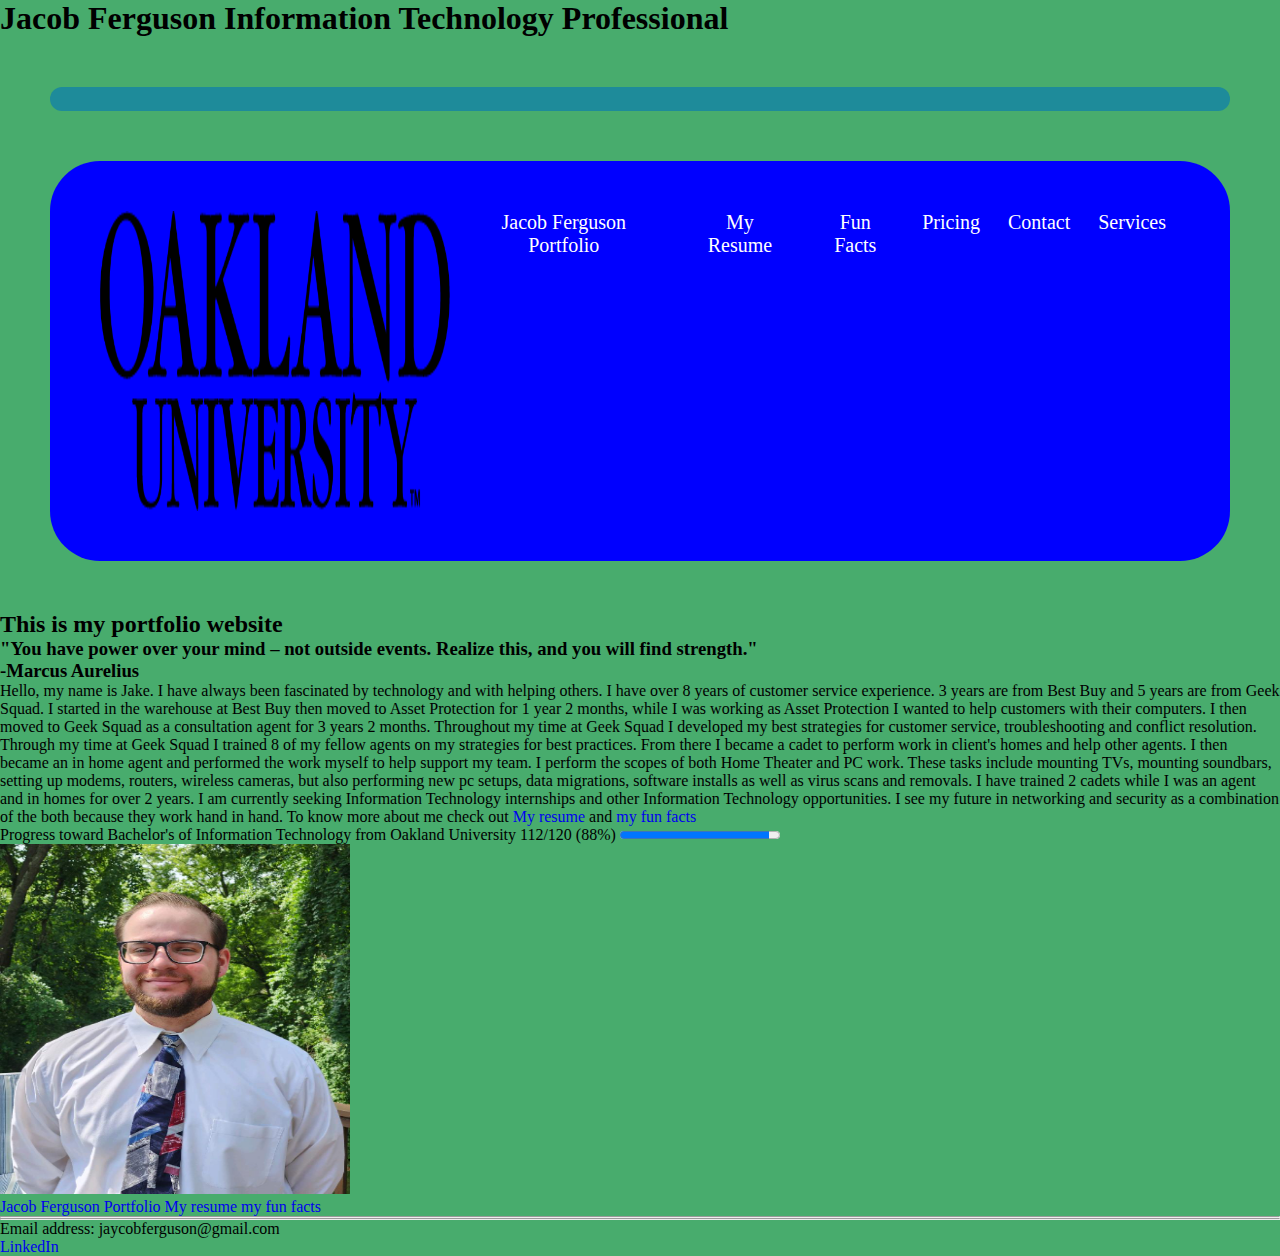
<file: JacobFerguson_hw2TH_csi3150_fs2023/index.html>
<!DOCTYPE html>
<html lang="en">
  <head>
    <meta charset="UTF-8" />
    <meta name="viewport" content="width=device-width, initial-scale=1.0" />
    <title>Information Technology Professional Jake Ferguson</title>
    <!--Link to favicon (the little icon on the tab of the website)-->
    <link rel="shortcut icon" href="./images/matrix.png" type="image/x-icon" />
    <!--Link to CSS file-->
    <link rel="stylesheet" href="css/Interactive.css">
    <style>
    /*This is how we will hide the dropdown box initially*/
    ul.dropdown {
      display: none;
    }
    </style>
     <!--Here we use JavaScript to toggle the dropdown-->
     <script>
      //This will let us toggle the dropdown
    <div class="dropdown">
  <button class="dropbtn">Services</button>
  <div class="dropdown-content">
    <a href="#">Home Theater Work</a>
    <a href="#">PC Work</a>
    <a href="#">Training</a>
    <a href="#">Troubleshooting</a>
    </div>
  </div>
    </script>
  </head>
  <body>
    <div>

      <!--This is the title of the webpage-->
     <h1><b>Jacob Ferguson Information Technology Professional</b></h1>

    <nav class="navbar"></nav>
    <!--Logo container-->
    <div class="logo">
    </div>
    <!--Navigation menu container-->
    <ul class="nav-links">
      <!--Hamburger menu icon and checkbox hack-->
      <input type="checkbox" id="checkbox_toggle" />
      <label for="checkbox_toggle" class="hamburger">&#9776;</label>

      <!-- Write out the nav menu options -->
      <div>
        <nav class="menu">
          <img class="logo" src="./images/OaklandUniversity.png" width="350" height="300" style="float: left;">
      <ul class="Nav-bar">
        
        <li><a href="./index.html">Jacob Ferguson Portfolio</a></li>
        <li><a href="./html/my_resume.html">My Resume</a></li>
        <li><a href="./html/my_fun_facts.html" class="nav-link">Fun Facts</a></li>
        <li><a href="/">Pricing</a></li></li>
        <li><a href="/">Contact</a></li>
        <!--DROPDOWN MENU-->
        <div class="dropdown">
          <button class="dropbtn">Services</button>
          <div class="dropdown-content">
            <a href="#">Home Theater Work</a>
            <a href="#">PC Work</a>
            <a href="#">Training</a>
            <a href="#">Troubleshooting</a>
            </div>
      </ul>
       
        </ul>
      </ul>
    </div>

      <!--This is my description of the website-->
      <h2>This is my portfolio website</h2>
      <!--This is my personal quote-->
      <h3>
        "You have power over your mind – not outside events. Realize this, and
        you will find strength."
      </h3>
      <h3>-Marcus Aurelius</h3>
      <!--This is my introduction-->
      <p>
        Hello, my name is Jake. I have always been fascinated by technology and
        with helping others. I have over 8 years of customer service experience.
        3 years are from Best Buy and 5 years are from Geek Squad. I started in the warehouse at Best
        Buy then moved to Asset Protection for 1 year 2 months, while I was
        working as Asset Protection I wanted to help customers with their
        computers. I then moved to Geek Squad as a consultation agent for 3
        years 2 months. Throughout my time at Geek Squad I developed my best
        strategies for customer service, troubleshooting and conflict resolution.
        Through my time at Geek Squad I trained 8 of my fellow agents on my strategies for best practices.
        From there I became a cadet to perform work in client's homes and help
        other agents. I then became an in home agent and performed the work
        myself to help support my team. I perform the scopes of both Home Theater
        and PC work. These tasks include mounting TVs, mounting soundbars, setting up
        modems, routers, wireless cameras, but also performing new pc setups, 
        data migrations, software installs as well as virus scans and removals.
         I have trained 2 cadets while I was an agent and in homes for over 2 years. 
         I am currently seeking Information Technology internships and other Information Technology opportunities. 
         I see my future in networking and security as a combination of the both because they work hand in hand. To
        know more about me check out
        <a href="./html/my_resume.html" class="navOption">My resume</a> and
        <a href="./html/my_fun_facts.html" class="navOption">my fun facts</a>
      </p>

      <label for="file"
        >Progress toward Bachelor's of Information Technology from Oakland
        University 112/120 (88%)</label>
      <!--This is my progress bar-->
      <progress id="file" value="112" max="120">88%</progress>
      <header id="page_header" class="">
        <div id="logoContainter">
          <a> </a>
          <!--This is my profile picture-->
          <img
            src="./images/Personal Picture.jpeg"
            alt="Jacob Ferguson Picture"
            height="350"
            width="350"
            />
          <br></div>
          <!--This is the self-referencing link back to the current webpage-->
          <a
            href="/index.html"
            class="navOption"
            >Jacob Ferguson Portfolio</a>
            <!--This is a link to the resume page-->
          <a href="html/my_resume.html" 
          class="navOption"
          >My resume</a>
          <!--This is a link to the my fun facts page-->
          <a href="./html/my_fun_facts.html" 
          class="navOption">
          my fun facts</a>
        </div>
        <div id="logoContainer"></div>
        <nav id="navbar"></nav>
        <hr />
        <hr />
        <p>
          <!--Here is the additional contact information section-->
          Email address: jaycobferguson@gmail.com
          <br />
          <a href="https://www.linkedin.com/in/jacob-ferguson-making-it-happen/"
            >LinkedIn</a>
        </p>
      </header>
    </div>
  </body>
</html>
</file>
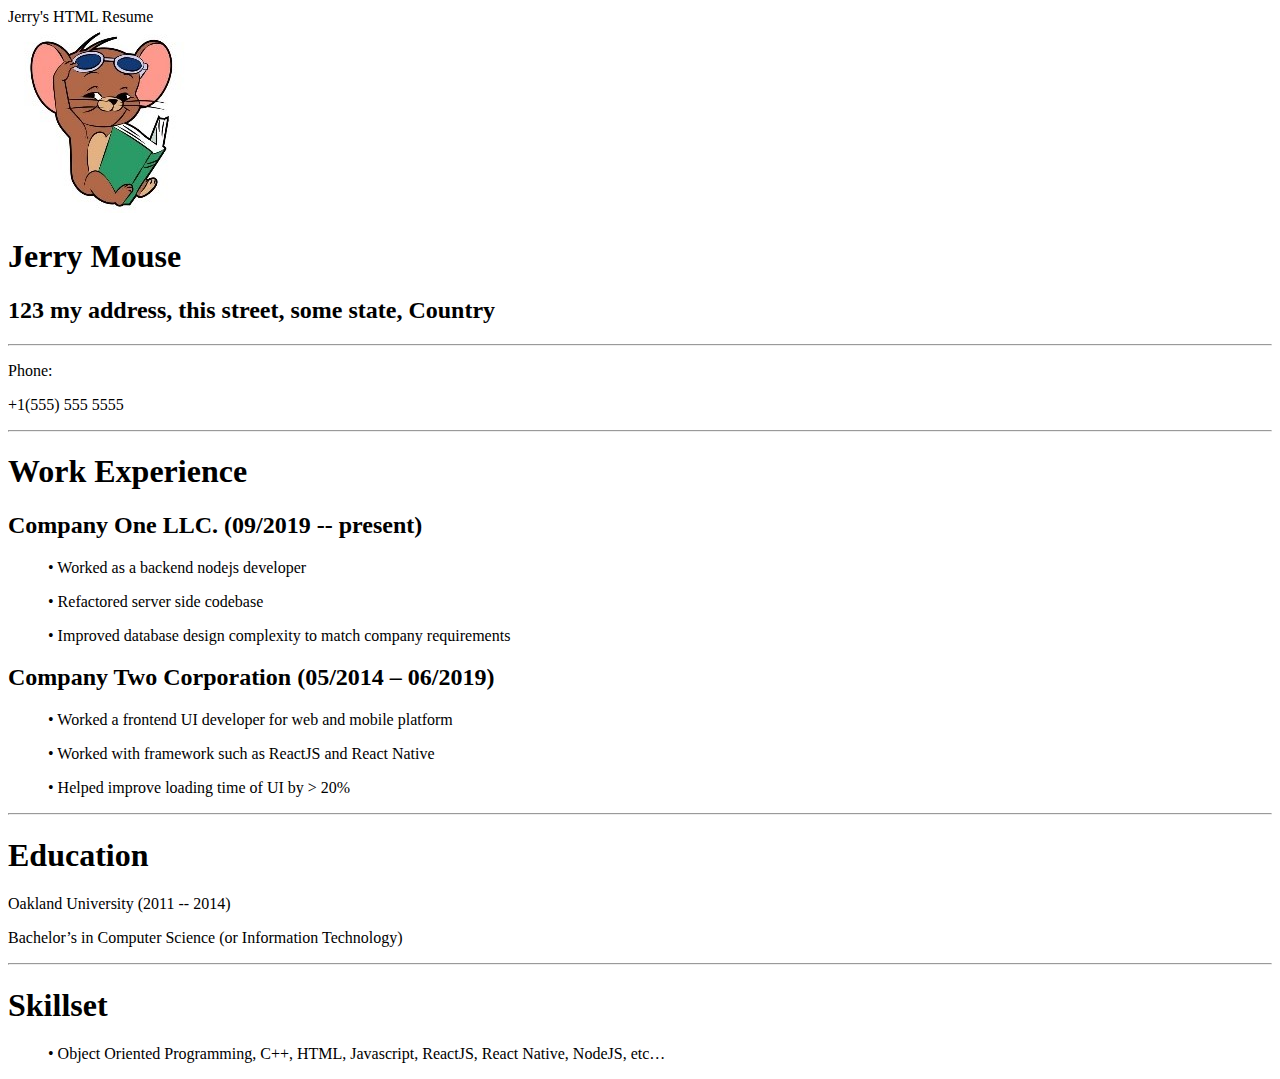
<file: Resume.html>
<!DOCTYPE html>
<!--This is my resume-->
<html lang="en">
  <head>
    <meta charset="UTF-8" />
    <meta name=""viewport" content=""width=device-width, initial-scale="1.0"
    <title>Jerry's HTML Resume </title>
    <div></div>
    <!--CSS libraries / files-->
    <!-- JS libraries/files-->
  </head>
  <img src="Jerry Mouse.jpg" />
    <alt="(This is a picture of Jerry)">
      <div></div>
  <body>
    <h1>Jerry Mouse</h1>
    <h2>123 my address, this street, some state, Country</h2>
    <hr>
    <div></div>
    <p>Phone:</p>
    <p>+1(555) 555 5555</p>
    <hr>
    <div></div>
  </body>
  <h1> Work Experience </h1>
  <h2>Company One LLC. (09/2019 -- present)</h2>
  <p><ul>•	Worked as a backend nodejs developer</ul>	</p>
  <p><ul>•	Refactored server side codebase</ul></p>
  <p><ul>•	Improved database design complexity to match company requirements</ul></p>
  <div></div>
<h2>Company Two Corporation (05/2014 – 06/2019)</h2>
<p><ul>•	Worked a frontend UI developer for web and mobile platform </ul></p>
<p><ul>•	Worked with framework such as ReactJS and React Native</ul></p>
<p><ul>•	Helped improve loading time of UI by > 20%</ul></ull></p>
<hr>
<div></div>
<h1>Education</h1>
<p>Oakland University (2011 -- 2014)</p>
<p>Bachelor’s in Computer Science (or Information Technology)</p>
<hr>
<h1>Skillset</h1>
<p><ul>•	Object Oriented Programming, C++, HTML, Javascript, ReactJS, React Native, NodeJS, etc…</ul></p>
</body>
</html>
</file>
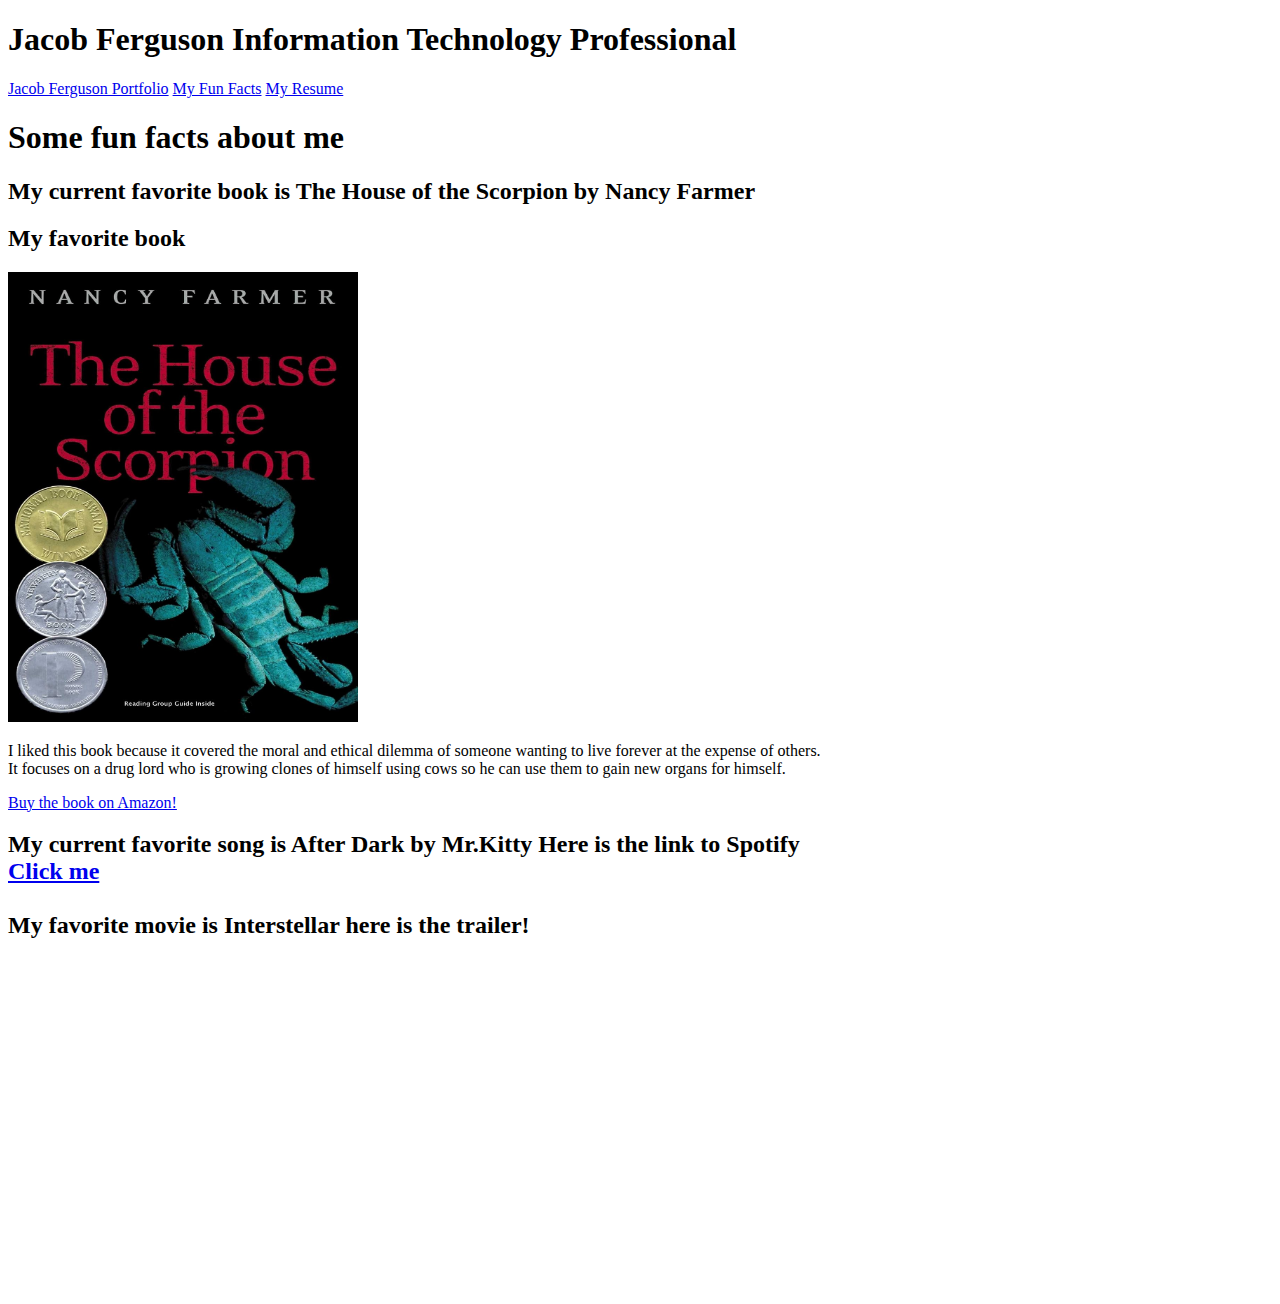
<file: JacobFerguson_hw2TH_csi3150_fs2023/html/my_fun_facts.html>
<!DOCTYPE html>
<html lang="en">
  <head>
    <meta charset="UTF-8" />
    <meta name="viewport" content="width=device-width, initial-scale=1.0" />
    <title>Information Technology Professional Jake Ferguson</title>
    <!--Link to favicon (the little icon on the tab of the website)-->
    <link rel="shortcut icon" href="/JacobFerguson_Portfolio_Website/images/matrix.png" type="image/x-icon" />
  </head>
  </html>

<body>
  <div>
    <!--This is the title of the webpage-->
    <h1><b>Jacob Ferguson Information Technology Professional</b></h1>
  </div>
</body>
<nav id="navbar"></nav>
<a href="../index.html" class="navOption"
  >Jacob Ferguson Portfolio</a>

<a href="./my_fun_facts.html" class="navOption">My Fun Facts</a>

<a href="./my_resume.html" class="navOption">My Resume</a>

<!--This is my description of the website-->
<h1>Some fun facts about me</h1>
<h2>My current favorite book is The House of the Scorpion by Nancy Farmer</h2>

   <head>
    <!--This is the description of the picture of the book-->
      <title>Picture of The House of the Scorpion</title>
   </head>
   <body>
      <h2>My favorite book </h2>
      <!--This is the actual picture of the book-->
      <img src = "../images/HouseoftheScorpion.png" alt = "Image of the book The House of the Scorpion by Nancy Farmer"
      height="450"
      width="350"/>
      <br>
      <p>I liked this book because it covered the moral and ethical dilemma of someone wanting to live forever at the expense of others. <br> It focuses on a
        drug lord who is growing clones of himself using cows so he can use them to gain new organs for himself.
      </p>
      <a href= "https://www.amazon.com/House-Scorpion-Nancy-Farmer/dp/0689852231">Buy the book on Amazon!</a>
      <h2>
        My current favorite song is After Dark by Mr.Kitty
        Here is the link to Spotify <br>
        <!--This is the link to the song on spotify-->
        <a href="https://open.spotify.com/track/2LKOHdMsL0K9KwcPRlJK2v?si=86d9a0fa600e4345">Click me</a>
        <br>
        <br>
        My favorite movie is Interstellar here is the trailer!
      </h2>
        <br>
        <!--This is the embedded link to YouTube for the trailer of Interstellar-->
        <iframe width="560" height="315" src="https://www.youtube.com/embed/zSWdZVtXT7E?si=G7rasaqZgCulbtlW" title="YouTube video player" 
        frameborder="0" allow="accelerometer; autoplay; clipboard-write; encrypted-media; gyroscope; picture-in-picture; web-share" allowfullscreen></iframe>

   </body>

</html>
</file>
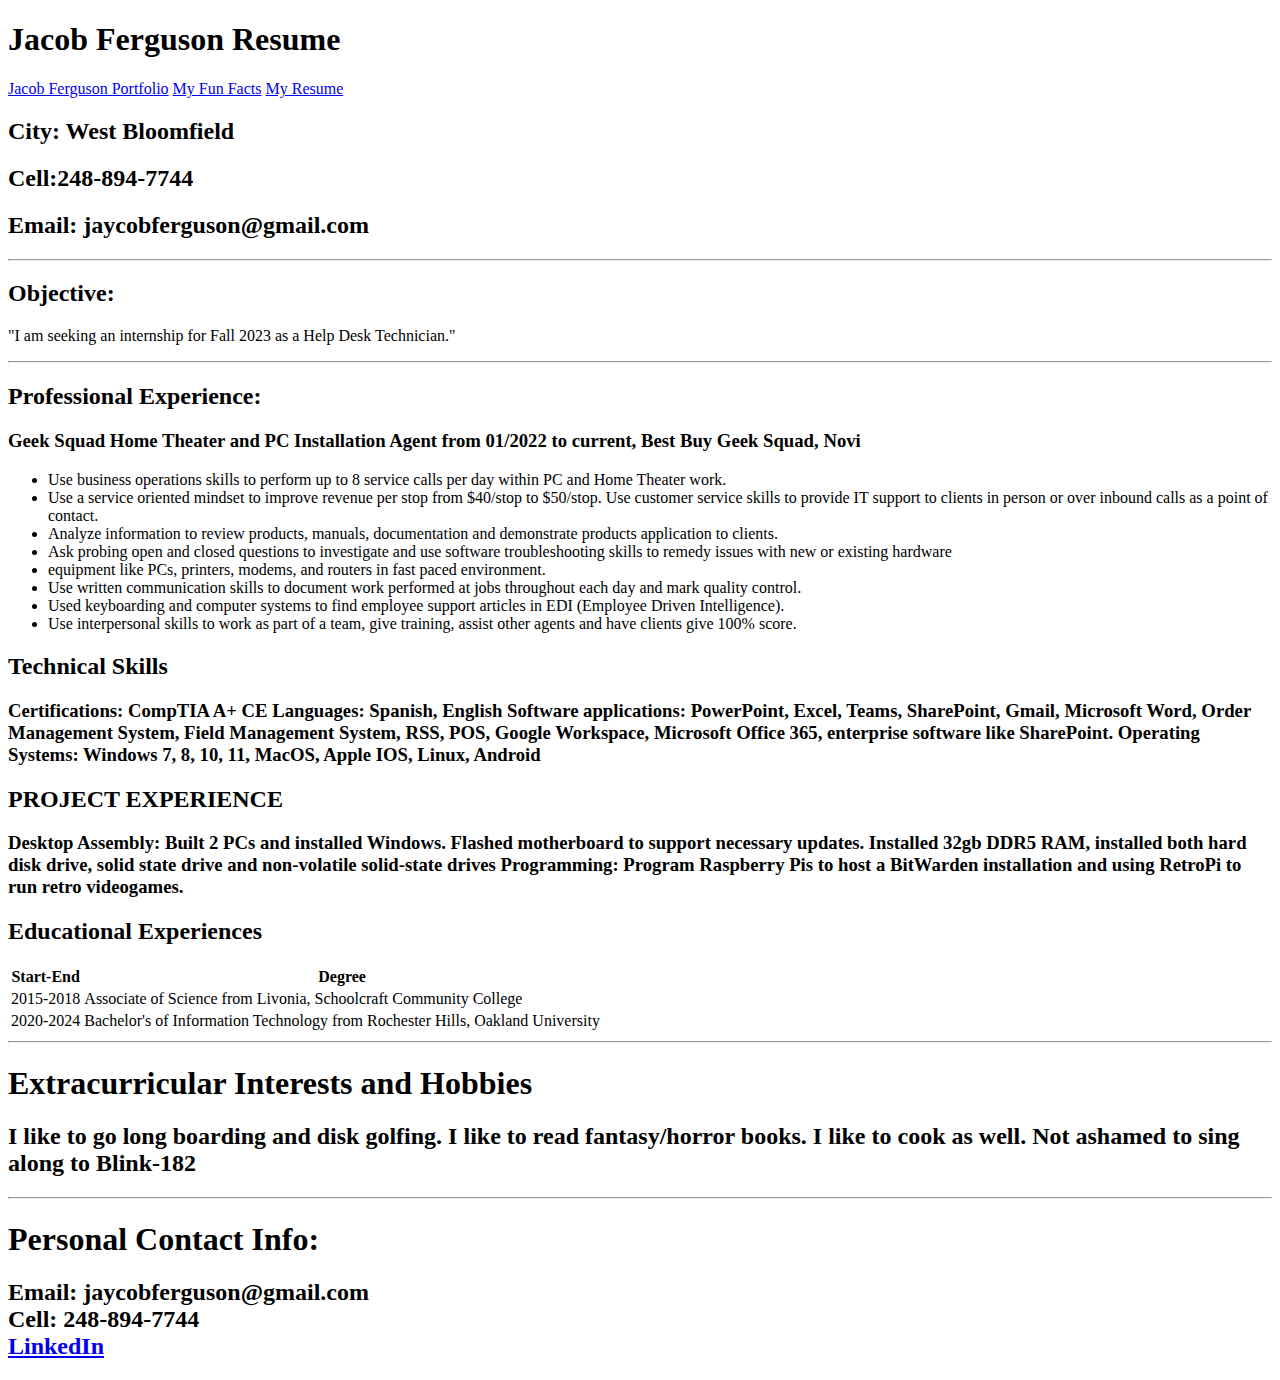
<file: JacobFerguson_hw2TH_csi3150_fs2023/html/my_resume.html>
<!DOCTYPE html>
<html lang="en">
  <head>
    <meta charset="UTF-8" />
    <meta name="viewport" content="width=device-width, initial-scale=1.0" />
    <title>Information Technology Professional Jake Ferguson</title>
    <!--This is the title of the webpage-->
    <!--Link to favicon (the little icon on the tab of the website)-->
    <link rel="shortcut icon" href="../images/matrix.png" type="image/x-icon" />
    <div id="logoContainer"></div>
  </head>
  <body>
    <h1><b>Jacob Ferguson Resume</b></h1>
    <nav id="navbar">
      <!--Link back to the index which is the main page-->
      <a href="../index.html" class="navOption">Jacob Ferguson Portfolio</a>
      <!--Link to my fun facts-->
      <a href="./my_fun_facts.html" class="navOption">My Fun Facts</a>
      <!--Here is a self-referencing link to the current page-->
      <a href="./my_resume.html" class="navOption">My Resume</a> 
    </nav>
    <h2>City: West Bloomfield</h2>
    <h2>Cell:248-894-7744</h2>
    <h2>Email: jaycobferguson@gmail.com</h2>
    <hr />
    <h2>
      Objective:
    </h2> 
      <p>"I am seeking an internship for Fall 2023 as a Help Desk
      Technician." </p>
      <div></div>
      <hr/>
      <h2>Professional Experience: </h2>
      <h3>Geek Squad Home Theater and PC
      Installation Agent from 01/2022 to current, Best Buy Geek Squad, Novi </h3>
      <ul><li> Use business operations skills to perform up to 8 service calls per day within
      PC and Home Theater work. </li>
      <li>Use a service oriented mindset to improve revenue per stop from $40/stop to $50/stop. 
      Use customer service skills to provide IT support to clients in person or over inbound calls as a
      point of contact. </li>
      <li>Analyze information to review products, manuals, documentation and demonstrate products application to clients. </li>
      <li>Ask probing open and closed questions to investigate and use software troubleshooting skills to remedy issues with new or existing hardware
      <li>equipment like PCs, printers, modems, and routers in fast paced environment. </li>
      <li>Use written communication skills to document work performed at jobs throughout each day and mark quality control.</li>
      <li> Used keyboarding and computer systems to find employee support articles in EDI (Employee Driven Intelligence). </li>
      <li>Use interpersonal skills to work as part of a team, give training, assist other agents and have clients give 100% score.</li></ul>
    </h2>
    <h2>Technical Skills</h2>
      <h3>Certifications: CompTIA A+ CE
Languages: Spanish, English
Software applications:  PowerPoint, Excel, Teams, SharePoint, Gmail, Microsoft Word, Order Management System, Field Management System, RSS, POS, Google Workspace, Microsoft Office 365, enterprise software like SharePoint.
Operating Systems: Windows 7, 8, 10, 11, MacOS, Apple IOS, Linux, Android

<h2>PROJECT EXPERIENCE</h2>
<h3>Desktop Assembly:  Built 2 PCs and installed Windows. Flashed motherboard to support necessary updates. Installed 32gb DDR5 RAM, installed both hard disk drive, solid state drive and non-volatile solid-state drives
Programming:  Program Raspberry Pis to host a BitWarden installation and using RetroPi to run retro videogames.
</h3>
<!--This is the table of my education experiences section with Start-End as the first column and Degree as the second column-->
<h2>Educational Experiences</h2>
<table>
  <tr>
  <th>Start-End</th>
  <th>Degree</th>
  </tr>
  <tr>
    <td>2015-2018</td>
    <td>Associate of Science from Livonia, Schoolcraft Community College</td>
    </td>
  </tr>
  <tr>
    <td>2020-2024</td>
    <td>Bachelor's of Information Technology from Rochester Hills, Oakland University</td>
  </tr>
</table>
<div></div>
<!--This is the horizontal break in the page between sections-->
<hr>
<h1>Extracurricular Interests and Hobbies</h1>
<h2>I like to go long boarding and disk golfing. I like to read fantasy/horror books. I like to cook as well. Not ashamed to sing along to Blink-182</h2>
<hr>
<div></div>
 <!--Here is the additional contact information section-->
<h1>Personal Contact Info:</h1>
<h2>Email: jaycobferguson@gmail.com
  <br>
  Cell: 248-894-7744
  <br>  
  <a href="https://www.linkedin.com/in/jacob-ferguson-making-it-happen/">
    LinkedIn
  </h2>
  </body>
</html>
</file>
<file: JacobFerguson_hw2TH_csi3150_fs2023/css/Interactive.css>
* {
  margin: 0;
  padding: 0;
  box-sizing: border-box;
}

body {
  font-family: "Times New Roman", Times, serif;
  background-color: #2fa059e0;
  color: black;
}

a {
  text-decoration: none;
}

li {
  list-style: none;
}

/*navbar creation*/

.navbar {
  justify-content: space-around;
  align-items: right;
  padding: 12px;
  background-color: #1e8b9a;
  color: white;
  list-style-type: none;
  overflow: hidden;
  text-align: right;
  border-radius: 50px;
  margin: 50px;
}

/*picking nav links anchor tags*/
.nav-links a {
  color: white;
}

/*logo styling*/
.logo {
  font-size: 36px;
  font-family: sans-serif;
}

.logo:hover {
  transition: width 5s, height 5s, transform 2s;
}

/*psuedo class*/
.menu {
  display: flex;
  margin: 50px;
  text-align: center;
  padding: 50px;
  overflow: hidden;
  border-radius: 50px;
  background-color: blue;
  font-size: 20px;

  gap: 1 em; /*This makes the gap one times that of the parent size*/
  font-size: 20px;
}
.Nav-bar {
  display: flex;
}
.menu li:hover {
  border-radius: 5px;
  transition: 0.3s ease;
}

.menu li {
  padding: 0px 14px;
}

.options {
  position: relative;
}

input[type="checkbox"] {
  display: none;
}
.hamburger {
  display: none;
  font-size: 24px;
  user-select: none;
}

/*Responsive Design */

@media (max-width: 768px) {
  .menu {
    display: none;
    position: absolute;
    background-color: #2fa059e0;

    right: 0;
    left: 0;
    text-align: center;
    padding: 16px 0;
  }
}
.dropbtn {
  background-color: blue;
  color: white;
  padding: 0px 14px;
  font-size: 20px;
  border: none;
  cursor: pointer;
  font-family: "Times New Roman", Times New Roman, monospace;
}
.dropdown {
  position: relative;
  display: inline-block;
}
/* Dropdown Content (Hidden by Default) */
.dropdown-content {
  display: none;
  position: absolute;
  background-color: #f9f9f9;
  min-width: 160px;
  box-shadow: 0px 8px 16px 0px black;
  z-index: 1;
}

/* Links inside the dropdown */
.dropdown-content a {
  color: black;
  padding: 12px 16px;
  text-decoration: none;
  display: block;
}

/* Change color of dropdown links on hover */
.dropdown-content a:hover {
  background-color: #f1f1f1;
}

/* Show the dropdown menu on hover */
.dropdown:hover .dropdown-content {
  display: block;
}

/* Change the background color of the dropdown button when the dropdown content is shown */
.dropdown:hover .dropbtn {
  background-color: blue;
}
</file>
